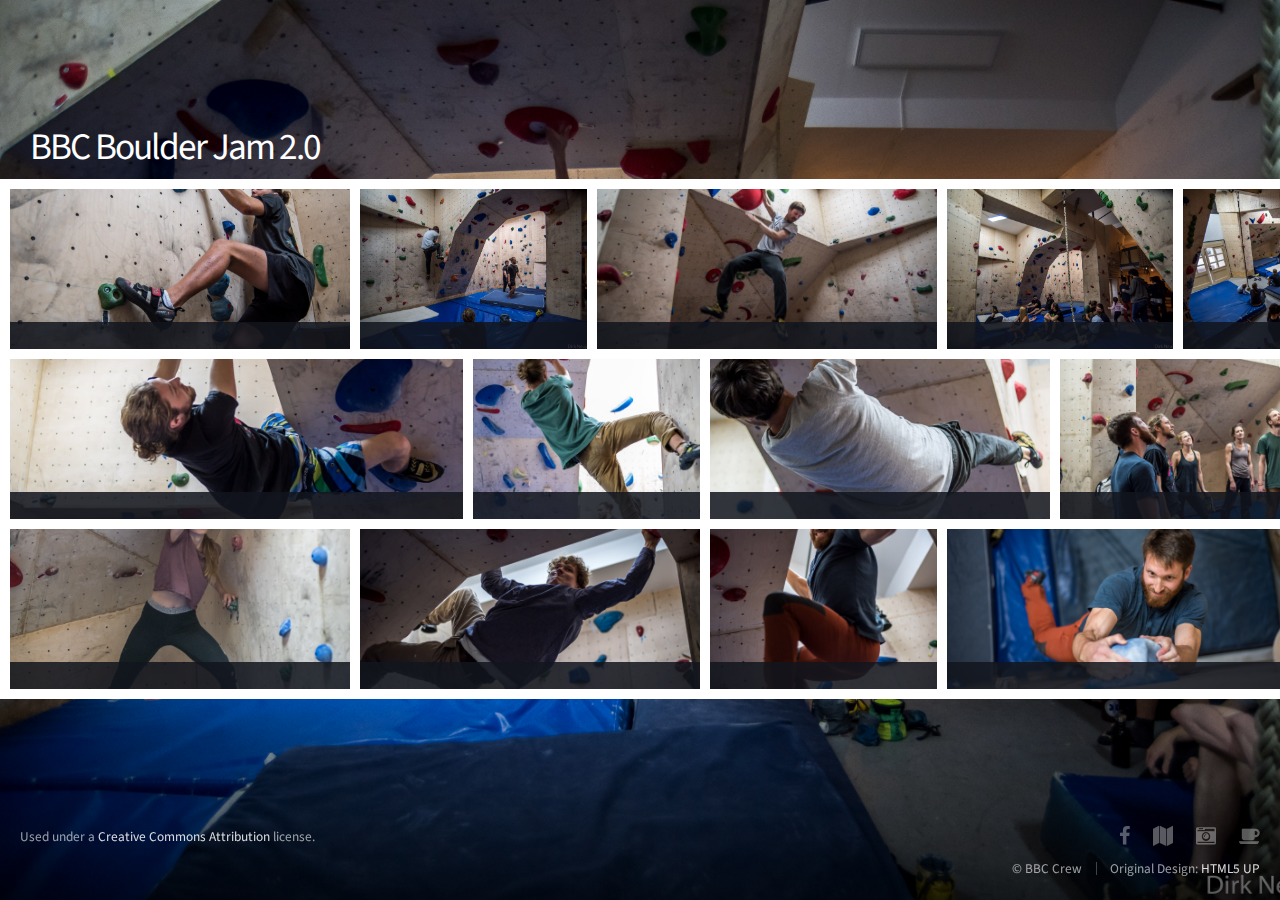
<file: gallery/jam2.html>
<!DOCTYPE HTML>
<!--
	Parallelism by HTML5 UP
	html5up.net | @ajlkn
	Free for personal and commercial use under the CCA 3.0 license (html5up.net/license)
-->
<html>
	<head>
		<title>BBC Boulder Jam 2.0</title>
		<meta charset="utf-8" />
		<meta name="viewport" content="width=device-width, initial-scale=1, user-scalable=no" />
		<link rel="stylesheet" href="assets/css/main_jam2.css" />
		<link rel="icon" href="../images/shoe_red.png">
		<noscript><link rel="stylesheet" href="assets/css/noscript.css" /></noscript>
	</head>
	<body class="is-preload">

		<!-- Wrapper -->
			<div id="wrapper">

				<!-- Main -->
					<section id="main">
						<h1>BBC Boulder Jam 2.0</h1>
						<!-- Items -->
							<div class="items">

								<article class="item thumb span-2">
									<h2></h2>
									<a href="images_jam2/01-min.jpg" class="image"><img src="images_jam2/01-min.jpg" alt=""></a>
								</article>

								<article class="item thumb span-1">
									<h2></h2>
									<a href="images_jam2/02-min.jpg" class="image"><img src="images_jam2/02-min.jpg" alt=""></a>
								</article>

								<article class="item thumb span-2">
									<h2></h2>
									<a href="images_jam2/03-min.jpg" class="image"><img src="images_jam2/03-min.jpg" alt=""></a>
								</article>

								<article class="item thumb span-1">
									<h2></h2>
									<a href="images_jam2/04-min.jpg" class="image"><img src="images_jam2/04-min.jpg" alt=""></a>
								</article>

								<article class="item thumb span-1">
									<h2></h2>
									<a href="images_jam2/05-min.jpg" class="image"><img src="images_jam2/05-min.jpg" alt=""></a>
								</article>

								<article class="item thumb span-3">
									<h2></h2>
									<a href="images_jam2/06-min.jpg" class="image"><img src="images_jam2/06-min.jpg" alt=""></a>
								</article>

								<article class="item thumb span-1">
									<h2></h2>
									<a href="images_jam2/07-min.jpg" class="image"><img src="images_jam2/07-min.jpg" alt=""></a>
								</article>

								<article class="item thumb span-2">
									<h2></h2>
									<a href="images_jam2/08-min.jpg" class="image"><img src="images_jam2/08-min.jpg" alt=""></a>
								</article>

								<article class="item thumb span-2">
									<h2></h2>
									<a href="images_jam2/09-min.jpg" class="image"><img src="images_jam2/09-min.jpg" alt=""></a>
								</article>

							</div>

						<!-- Items -->
							<div class="items">

								<article class="item thumb span-3"><h2></h2><a href="images_jam2/10-min.jpg" class="image"><img src="images_jam2/10-min.jpg" alt=""></a></article>
								<article class="item thumb span-1"><h2></h2><a href="images_jam2/11-min.jpg" class="image"><img src="images_jam2/11-min.jpg" alt=""></a></article>
								<article class="item thumb span-2"><h2></h2><a href="images_jam2/12-min.jpg" class="image"><img src="images_jam2/12-min.jpg" alt=""></a></article>
								<article class="item thumb span-2"><h2></h2><a href="images_jam2/13-min.jpg" class="image"><img src="images_jam2/13-min.jpg" alt=""></a></article>
								<article class="item thumb span-1"><h2></h2><a href="images_jam2/14-min.jpg" class="image"><img src="images_jam2/14-min.jpg" alt=""></a></article>
								<article class="item thumb span-2"><h2></h2><a href="images_jam2/15-min.jpg" class="image"><img src="images_jam2/15-min.jpg" alt=""></a></article>
								<article class="item thumb span-1"><h2></h2><a href="images_jam2/16-min.jpg" class="image"><img src="images_jam2/16-min.jpg" alt=""></a></article>
								<article class="item thumb span-2"><h2></h2><a href="images_jam2/17-min.jpg" class="image"><img src="images_jam2/17-min.jpg" alt=""></a></article>
								<article class="item thumb span-1"><h2></h2><a href="images_jam2/18-min.jpg" class="image"><img src="images_jam2/18-min.jpg" alt=""></a></article>

							</div>

							<div class="items">

								<article class="item thumb span-2">
									<h2></h2>
									<a href="images_jam2/19-min.jpg" class="image"><img src="images_jam2/19-min.jpg" alt=""></a>
								</article>

								<article class="item thumb span-2">
									<h2></h2>
									<a href="images_jam2/20-min.jpg" class="image"><img src="images_jam2/20-min.jpg" alt=""></a>
								</article>

								<article class="item thumb span-1">
									<h2></h2>
									<a href="images_jam2/21-min.jpg" class="image"><img src="images_jam2/21-min.jpg" alt=""></a>
								</article>

								<article class="item thumb span-2">
									<h2></h2>
									<a href="images_jam2/22-min.jpg" class="image"><img src="images_jam2/22-min.jpg" alt=""></a>
								</article>

								<article class="item thumb span-3">
									<h2></h2>
									<a href="images_jam2/23-min.jpg" class="image"><img src="images_jam2/23-min.jpg" alt=""></a>
								</article>

								<article class="item thumb span-1">
									<h2></h2>
									<a href="images_jam2/24-min.jpg" class="image"><img src="images_jam2/24-min.jpg" alt=""></a>
								</article>

								<article class="item thumb span-3">
									<h2></h2>
									<a href="images_jam2/25-min.jpg" class="image"><img src="images_jam2/25-min.jpg" alt=""></a>
								</article>

								<article class="item thumb span-2">
									<h2></h2>
									<a href="images_jam2/26-min.jpg" class="image"><img src="images_jam2/26-min.jpg" alt=""></a>
								</article>

							</div>

					</section>

				<!-- Footer -->
					<section id="footer">
						<section>
							  Used under a <a href="http://html5up.net/license" target="_blank">Creative Commons Attribution</a> license.</p>
						</section>
						<section>
							<ul class="icons">
							<li><a href="https://www.facebook.com/Bremerhaven-Boulder-Club-299971340784745/?fref=mentions&__xts__[0]=68.ARBV6fcV-6yPsv9Govjx7lXmgHJ2J3_7CEVhHNvmQiarA0rHlDpeUEs6kBQVxYICP5aGTUEOdGrEmTzvkMFLAv5UyBhD1e2Ytqe_Gs8sKX1D1XQhz99oVUONUNeRPHVAXZMJiYqVledXJx_JDS7tFol6wlxQcuVWc3IKjuiAY6NMHZkGzbVnq47O1FeMVqMM&__tn__=K-R" target="_blank" class="icon fa-facebook"><span class="label">Facebook</span></a></li>
							<li><a href="https://www.openstreetmap.org/export/embed.html?bbox=8.565924167633058%2C53.547065080625686%2C8.590278625488283%2C53.56217035110121&amp;layer=hot&amp;marker=53.55461838992819%2C8.578101396560669" class="icon fa-map" target="_blank"><span class="label">Location</span></a></li>
							<li><a href="https://cloud.panono.com/a/bef354679335/embed?autorotate=true" class="icon fa-camera-retro" target="_blank"><span class="label">VR Panoara</span></a></li>
							<li><a href="https://www.findusesskultur.de/" class="icon fa-coffee" target="_blank"><span class="label">Findus</span></a></li>
						</ul>
							<ul class="copyright">
								<li>&copy; BBC Crew</li><li>Original Design: <a href="http://html5up.net">HTML5 UP</a></li>
							</ul>
						</section>
					</section>

			</div>

		<!-- Scripts -->
			<script src="assets/js/jquery.min.js"></script>
			<script src="assets/js/jquery.poptrox.min.js"></script>
			<script src="assets/js/browser.min.js"></script>
			<script src="assets/js/breakpoints.min.js"></script>
			<script src="assets/js/util.js"></script>
			<script src="assets/js/main.js"></script>

	</body>
</html>
</file>
<file: gallery/assets/css/noscript.css>
/*
	Parallelism by HTML5 UP
	html5up.net | @ajlkn
	Free for personal and commercial use under the CCA 3.0 license (html5up.net/license)
*/

/* Main */

	#main {
		opacity: 1 !important;
		overflow-x: auto !important;
	}

		#main .item.thumb img {
			opacity: 1 !important;
		}
</file>
<file: gallery/assets/css/main_jam2.css>
@import url("https://fonts.googleapis.com/css?family=Source+Sans+Pro:400,600");
@import url("font-awesome.min.css");

/*
	Parallelism by HTML5 UP
	html5up.net | @ajlkn
	Free for personal and commercial use under the CCA 3.0 license (html5up.net/license)
*/

html, body, div, span, applet, object,
iframe, h1, h2, h3, h4, h5, h6, p, blockquote,
pre, a, abbr, acronym, address, big, cite,
code, del, dfn, em, img, ins, kbd, q, s, samp,
small, strike, strong, sub, sup, tt, var, b,
u, i, center, dl, dt, dd, ol, ul, li, fieldset,
form, label, legend, table, caption, tbody,
tfoot, thead, tr, th, td, article, aside,
canvas, details, embed, figure, figcaption,
footer, header, hgroup, menu, nav, output, ruby,
section, summary, time, mark, audio, video {
	margin: 0;
	padding: 0;
	border: 0;
	font-size: 100%;
	font: inherit;
	vertical-align: baseline;}

article, aside, details, figcaption, figure,
footer, header, hgroup, menu, nav, section {
	display: block;}

body {
	line-height: 1;
}

ol, ul {
	list-style: none;
}

blockquote, q {
	quotes: none;
}

	blockquote:before, blockquote:after, q:before, q:after {
		content: '';
		content: none;
	}

table {
	border-collapse: collapse;
	border-spacing: 0;
}

body {
	-webkit-text-size-adjust: none;
}

mark {
	background-color: transparent;
	color: inherit;
}

input::-moz-focus-inner {
	border: 0;
	padding: 0;
}

input, select, textarea {
	-moz-appearance: none;
	-webkit-appearance: none;
	-ms-appearance: none;
	appearance: none;
}

/* Basic */

	html {
		box-sizing: border-box;
	}

	*, *:before, *:after {
		box-sizing: inherit;
	}

	body {
		background-image: url("images/overlay.png"), -moz-linear-gradient(top, rgba(0, 0, 0, 0) 75%, rgba(0, 0, 0, 0.65)), url("../../images/bg4.jpg");
		background-image: url("images/overlay.png"), -webkit-linear-gradient(top, rgba(0, 0, 0, 0) 75%, rgba(0, 0, 0, 0.65)), url("../../images/bg4.jpg");
		background-image: url("images/overlay.png"), -ms-linear-gradient(top, rgba(0, 0, 0, 0) 75%, rgba(0, 0, 0, 0.65)), url("../../images/bg4.jpg");
		background-image: url("images/overlay.png"), linear-gradient(top, rgba(0, 0, 0, 0) 75%, rgba(0, 0, 0, 0.65)), url("../../images/bg4.jpg");
		background-position: top left, bottom left, auto;
		background-size: auto, 100% 100%, cover;
		background-attachment: fixed;
		background-repeat: repeat, no-repeat, auto;
		position: relative;
		background-color: #150C07;
		line-height: 1.75em;
		overflow-x: hidden;
		overflow-y: auto;
	}

		body.is-preload *, body.is-preload *:before, body.is-preload *:after {
			-moz-animation: none !important;
			-webkit-animation: none !important;
			-ms-animation: none !important;
			animation: none !important;
			-moz-transition: none !important;
			-webkit-transition: none !important;
			-ms-transition: none !important;
			transition: none !important;
		}

		@media screen and (max-width: 1280px) {

			body {
				background-attachment: scroll;
			}

		}

		@media screen and (max-width: 736px) {

			body {
				background-attachment: scroll;
				background-size: auto, 100% 100%, 250% auto;
				background-repeat: repeat, no-repeat, no-repeat;
				background-position: top left, bottom left, 50% 0%;
			}

		}

	body, input, select, textarea {
		font-family: 'Source Sans Pro';
		font-weight: 400;
		padding: 0;
		font-size: 13pt;
		color: rgba(255, 255, 255, 0.6);
	}

		@media screen and (max-width: 1680px) {

			body, input, select, textarea {
				font-size: 11pt;
			}

		}

		@media screen and (max-width: 1280px) {

			body, input, select, textarea {
				font-size: 10pt;
			}

		}

		@media screen and (max-width: 980px) {

			body, input, select, textarea {
				font-size: 8pt;
			}

		}

	a {
		color: #fff;
		color: rgba(255, 255, 255, 0.85);
		text-decoration: none;
		-moz-transition: color 0.25s ease-in-out;
		-webkit-transition: color 0.25s ease-in-out;
		-ms-transition: color 0.25s ease-in-out;
		transition: color 0.25s ease-in-out;
	}

		a:hover {
			color: #d64760;
		}

	h1{
		font-weight: 400;
		color: #fff;
		letter-spacing: -0.05em;
		font-size: 28pt;
		padding: 25px;
	}

	h2, h3, h4, h5, h6 {
		font-weight: 400;
		color: #fff;
		letter-spacing: -0.05em;
	}

	strong, b {
		color: #fff;
		color: rgba(255, 255, 255, 0.85);
		font-weight: 600;
	}

/* List */

	ul.icons {
		cursor: default;
		margin: 0 0 0.5em 0;
	}

		ul.icons li {
			display: inline-block;
			font-size: 1.5em;
			margin-left: 1em;
		}

			ul.icons li span {
				display: none;
			}

			ul.icons li a {
				opacity: 0.35;
				color: #fff;
				-moz-transition: opacity 0.25s ease-in-out;
				-webkit-transition: opacity 0.25s ease-in-out;
				-ms-transition: opacity 0.25s ease-in-out;
				transition: opacity 0.25s ease-in-out;
			}

				ul.icons li a:hover {
					opacity: 1.0;
				}

			ul.icons li:first-child {
				margin-left: 0;
			}

		@media screen and (max-width: 736px) {

			ul.icons {
				margin: 0 0 2em 0;
			}

		}

/* Icons */

	.icon {
		position: relative;
		text-decoration: none;
	}

		.icon:before {
			-moz-osx-font-smoothing: grayscale;
			-webkit-font-smoothing: antialiased;
			font-family: FontAwesome;
			font-style: normal;
			font-weight: normal;
			text-transform: none !important;
		}

		.icon > .label {
			display: none;
		}

/* Wrapper */

	#wrapper {
		min-height: 100vh;
		display: -moz-flex;
		display: -webkit-flex;
		display: -ms-flex;
		display: flex;
		-moz-flex-direction: column;
		-webkit-flex-direction: column;
		-ms-flex-direction: column;
		flex-direction: column;
		-moz-justify-content: space-between;
		-webkit-justify-content: space-between;
		-ms-justify-content: space-between;
		justify-content: space-between;
		-moz-align-items: center;
		-webkit-align-items: center;
		-ms-align-items: center;
		align-items: center;
		-moz-transition: -moz-filter 0.5s ease-in-out;
		-webkit-transition: -webkit-filter 0.5s ease-in-out;
		-ms-transition: -ms-filter 0.5s ease-in-out;
		transition: filter 0.5s ease-in-out;
	}

		#wrapper:before {
			content: '';
			display: block;
		}

		body.is-poptrox-visible #wrapper {
			-moz-filter: blur(0.25em);
			-webkit-filter: blur(0.25em);
			-ms-filter: blur(0.25em);
			filter: blur(0.25em);
		}

		@media screen and (max-width: 736px) {

			#wrapper {
				min-height: 0;
			}

		}

/* Scroll Zone */

	.scrollZone {
		position: fixed;
		width: 6rem;
		height: 100vh;
		cursor: -moz-grab;
		cursor: -webkit-grab;
		cursor: -ms-grab;
		cursor: grab;
		z-index: 10001;
	}

		.scrollZone.left {
			left: 0;
		}

		.scrollZone.right {
			right: 0;
		}

		@media screen and (max-width: 736px) {

			.scrollZone {
				display: none;
			}

		}

/* Main */

	#main {
		-moz-transition: opacity 1s ease-in-out;
		-webkit-transition: opacity 1s ease-in-out;
		-ms-transition: opacity 1s ease-in-out;
		transition: opacity 1s ease-in-out;
		-moz-transition-delay: 0.5s;
		-webkit-transition-delay: 0.5s;
		-ms-transition-delay: 0.5s;
		transition-delay: 0.5s;
		position: relative;
		z-index: 1;
		width: -moz-min-content;
		width: -webkit-min-content;
		width: -ms-min-content;
		width: min-content;
		max-width: 100vw;
		overflow-x: hidden;
		-webkit-overflow-scrolling: touch;
		padding: 5px;
	}

		#main .items {
			display: -moz-flex;
			display: -webkit-flex;
			display: -ms-flex;
			display: flex;
		}

			#main .items > :last-child {
				border-right: solid 10px #ffffff;
			}

		#main .item {
			-moz-flex-grow: 0;
			-webkit-flex-grow: 0;
			-ms-flex-grow: 0;
			flex-grow: 0;
			-moz-flex-shrink: 0;
			-webkit-flex-shrink: 0;
			-ms-flex-shrink: 0;
			flex-shrink: 0;
			margin: 5px;
			height: 16em;
			box-shadow: 0 0 0 10px #ffffff;
		}

			#main .item.span-1 {
				width: 20em;
			}

			#main .item.span-2 {
				width: 30em;
			}

			#main .item.span-3 {
				width: 40em;
			}

			#main .item.intro {
				background-color: #d64760;
				background-image: url("images/overlay.png");
				display: -moz-flex;
				display: -webkit-flex;
				display: -ms-flex;
				display: flex;
				-moz-flex-direction: column;
				-webkit-flex-direction: column;
				-ms-flex-direction: column;
				flex-direction: column;
				-moz-justify-content: center;
				-webkit-justify-content: center;
				-ms-justify-content: center;
				justify-content: center;
				padding: 1em 3em;
			}

				#main .item.intro h1 {
					font-size: 3em;
					line-height: 1em;
				}

				#main .item.intro p {
					font-size: 1.25em;
					line-height: 1.5em;
					margin: 0.5em 0 0 0;
					opacity: 0.65;
				}

			#main .item.thumb {
				display: block;
				position: relative;
				background: rgba(255, 255, 255, 0.25);
				cursor: default;
			}

				#main .item.thumb h2 {
					position: absolute;
					bottom: 0;
					left: 0;
					background: rgba(18, 21, 29, 0.85);
					width: 100%;
					padding: 1em;
					font-weight: 400;
					line-height: 1em;
					z-index: 2;
				}

				#main .item.thumb img {
					display: block;
					z-index: 1;
					position: absolute;
					top: 0;
					left: 0;
					width: 100%;
					height: 100%;
					-moz-object-fit: cover;
					-webkit-object-fit: cover;
					-ms-object-fit: cover;
					object-fit: cover;
					-moz-object-position: center;
					-webkit-object-position: center;
					-ms-object-position: center;
					object-position: center;
					-moz-transition: opacity 0.75s ease-in-out;
					-webkit-transition: opacity 0.75s ease-in-out;
					-ms-transition: opacity 0.75s ease-in-out;
					transition: opacity 0.75s ease-in-out;
					-moz-transition-delay: 1.25s;
					-webkit-transition-delay: 1.25s;
					-ms-transition-delay: 1.25s;
					transition-delay: 1.25s;
				}

				#main .item.thumb.delay-1 img {
					-moz-transition-delay: 1.375s;
					-webkit-transition-delay: 1.375s;
					-ms-transition-delay: 1.375s;
					transition-delay: 1.375s;
				}

				#main .item.thumb.delay-2 img {
					-moz-transition-delay: 1.5s;
					-webkit-transition-delay: 1.5s;
					-ms-transition-delay: 1.5s;
					transition-delay: 1.5s;
				}

				#main .item.thumb.delay-3 img {
					-moz-transition-delay: 1.625s;
					-webkit-transition-delay: 1.625s;
					-ms-transition-delay: 1.625s;
					transition-delay: 1.625s;
				}

				#main .item.thumb.delay-4 img {
					-moz-transition-delay: 1.75s;
					-webkit-transition-delay: 1.75s;
					-ms-transition-delay: 1.75s;
					transition-delay: 1.75s;
				}

				#main .item.thumb.delay-5 img {
					-moz-transition-delay: 1.875s;
					-webkit-transition-delay: 1.875s;
					-ms-transition-delay: 1.875s;
					transition-delay: 1.875s;
				}

				#main .item.thumb.delay-6 img {
					-moz-transition-delay: 2s;
					-webkit-transition-delay: 2s;
					-ms-transition-delay: 2s;
					transition-delay: 2s;
				}

		body.is-preload #main {
			opacity: 0;
		}

			body.is-preload #main .item.thumb img {
				opacity: 0;
			}

		@media screen and (max-width: 1680px) {

			#main .item {
				height: 12em;
			}

				#main .item.span-1 {
					width: 17em;
				}

				#main .item.span-2 {
					width: 25.5em;
				}

				#main .item.span-3 {
					width: 34em;
				}

		}

		@media screen and (max-width: 736px) {

			#main {
				width: 100%;
				overflow-x: hidden;
				overflow-y: auto;
				padding: 2.5px;
			}

				#main .items {
					-moz-flex-wrap: wrap;
					-webkit-flex-wrap: wrap;
					-ms-flex-wrap: wrap;
					flex-wrap: wrap;
					-moz-justify-content: center;
					-webkit-justify-content: center;
					-ms-justify-content: center;
					justify-content: center;
				}

					#main .items > :last-child {
						border-right: 0;
					}

				#main .item {
					-moz-flex-grow: 1;
					-webkit-flex-grow: 1;
					-ms-flex-grow: 1;
					flex-grow: 1;
					-moz-flex-shrink: 1;
					-webkit-flex-shrink: 1;
					-ms-flex-shrink: 1;
					flex-shrink: 1;
					width: calc(50vw - 15px) !important;
					margin: 2.5px;
					box-shadow: 0 0 0 5px #ffffff;
				}

					#main .item.intro {
						width: calc(100vw - 20px) !important;
						text-align: center;
						height: auto;
						padding: 3em;
					}

						#main .item.intro h1 {
							font-size: 2em;
						}

						#main .item.intro p {
							font-size: 1em;
						}

					#main .item.thumb h2 {
						display: none;
					}

		}

		@media screen and (max-width: 480px) {

			#main .item {
				height: 10em;
			}

		}

/* Header */

	#footer {
		width: 100%;
		padding: 1.5em;
		display: -moz-flex;
		display: -webkit-flex;
		display: -ms-flex;
		display: flex;
		-moz-justify-content: space-between;
		-webkit-justify-content: space-between;
		-ms-justify-content: space-between;
		justify-content: space-between;
		position: relative;
		z-index: 10002;
	}

		#footer > section:first-child {
			text-align: left;
			max-width: 36em;
			padding-right: 2em;
		}

		#footer > section:last-child {
			text-align: right;
			max-width: 36em;
		}

		#footer h2 {
			font-size: 2.25em;
			margin: 0 0 1em 0;
		}

		#footer .copyright li {
			display: inline-block;
			margin-left: 1em;
			padding-left: 1em;
			border-left: solid 1px rgba(255, 255, 255, 0.25);
			line-height: 1em;
		}

			#footer .copyright li:first-child {
				border-left: 0;
				margin-left: 0;
				padding-left: 0;
			}

		@media screen and (max-width: 980px) {

			#footer {
				-moz-flex-direction: column;
				-webkit-flex-direction: column;
				-ms-flex-direction: column;
				flex-direction: column;
			}

				#footer > section:first-child {
					width: 100%;
					padding-right: 0;
				}

				#footer > section:last-child {
					text-align: left;
					margin: 1.5em 0 0 0;
					width: 100%;
				}

		}

		@media screen and (max-width: 736px) {

			#footer {
				text-align: center;
				padding: 3em;
			}

				#footer > section:first-child {
					text-align: center;
					max-width: 100%;
				}

				#footer > section:last-child {
					text-align: center;
					max-width: 100%;
				}

				#footer .copyright li {
					display: block;
					margin: 0.75em 0 0 0;
					padding-left: 0;
					border-left: 0;
				}

					#footer .copyright li:first-child {
						margin-top: 0;
					}

		}

/* Popup */

	.poptrox-popup {
		background: #1a1f2c;
		background: rgba(18, 21, 29, 0.9);
		box-shadow: 0px 0px 0px 10px #fff, 0px 10px 60px 10px rgba(8, 11, 19, 0.55);
		cursor: default;
	}

		.poptrox-popup .loader {
			display: block;
			width: 48px;
			height: 48px;
			position: absolute;
			top: 50%;
			left: 50%;
			margin: -24px 0 0 -24px;
			background: url("images/loader.gif");
			opacity: 0.25;
		}

		.poptrox-popup .caption {
			position: absolute;
			bottom: 0;
			left: 0;
			background: #1a1f2c;
			background: rgba(18, 21, 29, 0.85);
			display: block;
			width: 100%;
			line-height: 75px;
			text-align: center;
			font-size: 1.25em;
			color: #fff;
		}

		.poptrox-popup .nav-next, .poptrox-popup .nav-previous {
			text-decoration: none;
			font-weight: normal;
			font-style: normal;
			-moz-transition: opacity 0.25s ease-in-out;
			-webkit-transition: opacity 0.25s ease-in-out;
			-ms-transition: opacity 0.25s ease-in-out;
			transition: opacity 0.25s ease-in-out;
			opacity: 0.35;
		}

			.poptrox-popup .nav-next:hover, .poptrox-popup .nav-previous:hover {
				opacity: 1.0;
			}

		.poptrox-popup .nav-next, .poptrox-popup .nav-previous {
			-moz-osx-font-smoothing: grayscale;
			-webkit-font-smoothing: antialiased;
			font-family: FontAwesome;
			font-style: normal;
			font-weight: normal;
			text-transform: none !important;
			width: 150px;
			height: 75px;
			position: absolute;
			bottom: 0;
			cursor: pointer;
			font-size: 3em;
			line-height: 75px;
		}

		.poptrox-popup .nav-next {
			right: 0;
			text-align: right;
			padding-right: 30px;
		}

			.poptrox-popup .nav-next:before {
				content: '\f105';
			}

		.poptrox-popup .nav-previous {
			left: 0;
			text-align: left;
			padding-left: 30px;
		}

			.poptrox-popup .nav-previous:before {
				content: '\f104';
			}

		@media screen and (max-width: 736px) {

			.poptrox-popup {
				background: #0a0f1c;
				box-shadow: 0px 0px 30px 10px rgba(8, 11, 19, 0.85);
				border: solid 2.5px #fff;
				-moz-box-sizing: content-box;
				-webkit-box-sizing: content-box;
				-ms-box-sizing: content-box;
				box-sizing: content-box;
			}

				.poptrox-popup .caption {
					display: none !important;
				}

				.poptrox-popup .nav-next {
					display: none !important;
				}

				.poptrox-popup .nav-previous {
					display: none !important;
				}

		}
</file>
